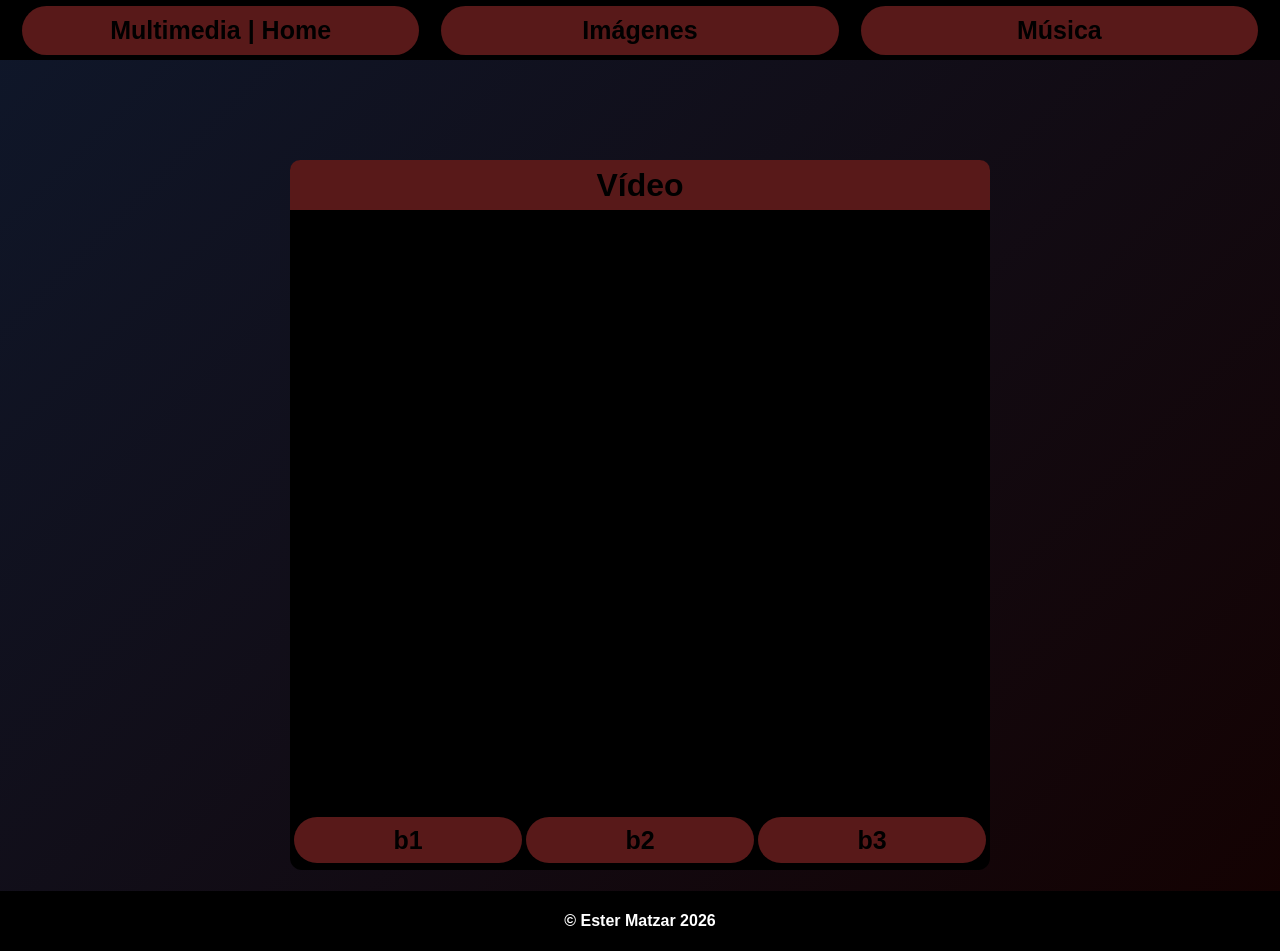
<file: index.html>
<!DOCTYPE html>
<html lang="es">
  <head>
    <meta charset="UTF-8">
    <meta name="viewport" content="width=device-width, initial-scale=1.0">
    <title>Multimedia | Home</title>
    <link rel="stylesheet" href="estilos.css">
  </head>
  <body>
    <header>
      <div id="nav">
      <a href="index.html">Multimedia | Home</a>
      <a href="img.html">Imágenes</a>
      <a href="musica.html">Música</a>
      </div>
    </header>
    <main id="main">
    <div id="T1"><h1>Vídeo</h1></div>
    <div id="Content"><iframe src="https://www.image2url.com/r2/default/videos/1786920798366-669d091a-f3fa-443d-a653-37ed7393bbbe.mp4" width="100%" height="100%" frameborder="0" webkitallowfullscreen="true" mozallowfullscreen="true" allowfullscreen></iframe></div>
    <div id="Controles">
    <div class="Bx">b1</div>
    <div class="Bx">b2</div>
    <div class="Bx">b3</div>
    </div>
    </main> 
    <div id="footer">
    <footer"
>
      <p>&copy; Ester Matzar 2026</p>
    </footer>
    </div>
  </body>
</html>
</file>
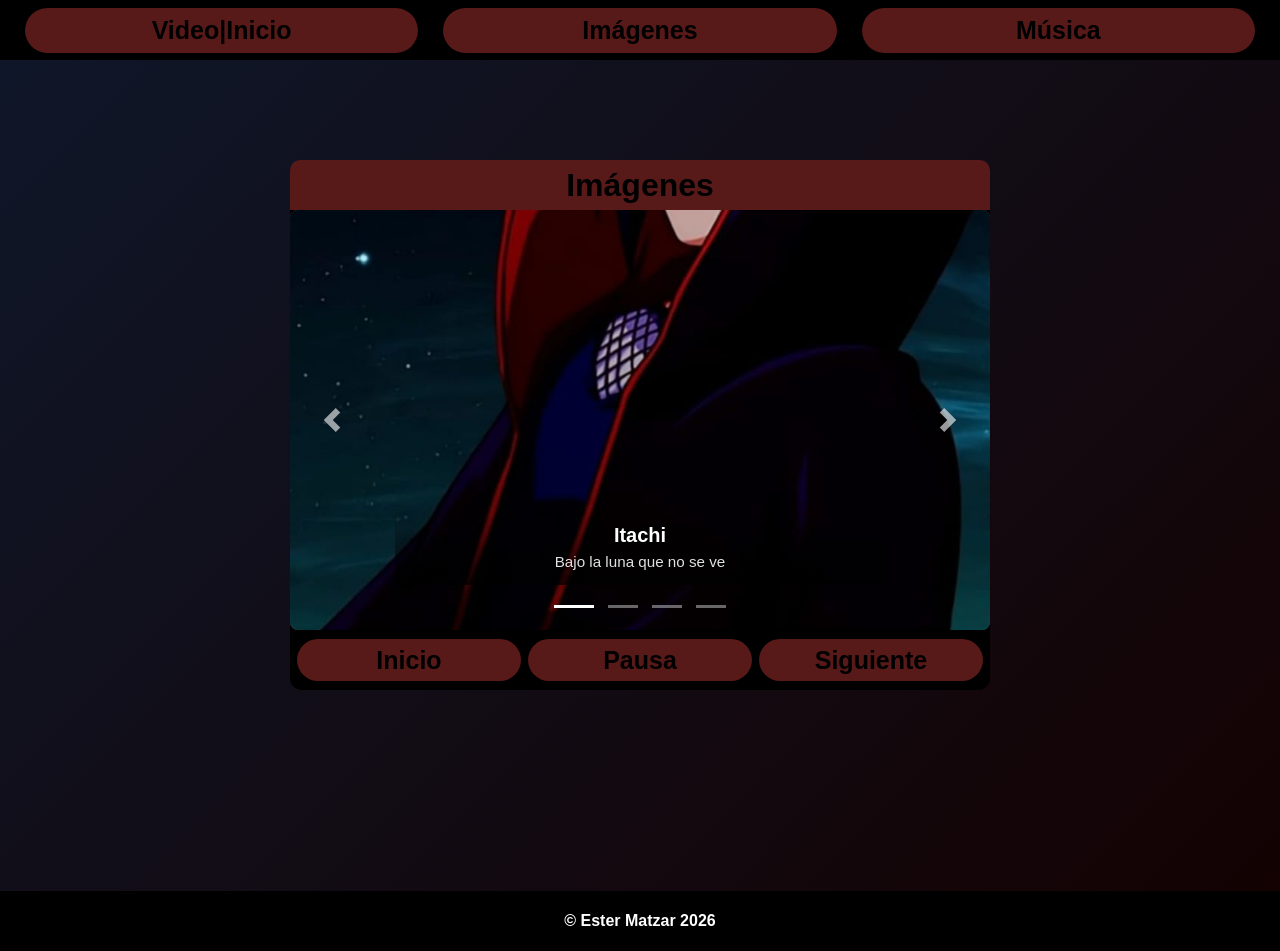
<file: img.html>
<!DOCTYPE html>
<html lang="es">
  <head>
    <meta charset="UTF-8">
    <meta name="v iewport" content="width=device-width, initial-scale=1.0">
    <title>Imágenes</title>
    <link rel="stylesheet" href="estilos.css">
    <link rel="stylesheet" href="carousel.css">
  </head>
  <body>
    <header>
      <div id="nav">
      <a href="index.html">Video|Inicio</a>
      <a href="img.html">Imágenes</a>
      <a href="musica.html">Música</a>
      </div>
    </header>
    <main id="main">
    <div id="T1"><h1>Imágenes</h1></div>
<div id="carouselExampleIndicators" class="carousel slide" data-ride="carousel">
  <ol class="carousel-indicators">
    <li data-target="#carouselExampleIndicators" data-slide-to="0" class="active"></li>
    <li data-target="#carouselExampleIndicators" data-slide-to="1"></li>
    <li data-target="#carouselExampleIndicators" data-slide-to="2"></li>
  </ol>
  <div class="carousel-inner">
    <div class="carousel-item active">
      <img class="d-block w-100" src="img/img1.jpg" alt="Luna">
        <div class="carousel-caption d-none d-md-block">
    <h5>Itachi</h5>
    <p>Bajo la luna que no se ve</p>
  </div>
    </div>
    <div class="carousel-item">
      <img class="d-block w-100" src="img/img2.jpg" alt="Itachi">
        <div class="carousel-caption d-none d-md-block">
    <h5>Ojos rojos</h5>
    <p>Itachi viendo hacia la camara</p>
  </div>
    </div>
    <div class="carousel-item">
      <img class="d-block w-100" src="img/img3.jpg" alt="Lago">
        <div class="carousel-caption d-none d-md-block">
    <h5>Itachi sobre lago</h5>
    <p>Refleja tiempo y a el mismo</p>
  </div>
    </div>
  </div>
  <a class="carousel-control-prev" href="#carouselExampleIndicators" role="button" data-slide="prev">
    <span class="carousel-control-prev-icon" aria-hidden="true"></span>
    <span class="sr-only">Previous</span>
  </a>
  <a class="carousel-control-next" href="#carouselExampleIndicators" role="button" data-slide="next">
    <span class="carousel-control-next-icon" aria-hidden="true"></span>
    <span class="sr-only">Next</span>
  </a>
  <div class="carousel-item">
      <img class="d-block w-100" src="img/img4.jpg" alt="Cuervos">
        <div class="carousel-caption d-none d-md-block">
    <h5>Cuervos</h5>
    <p>Posando frente a cuervos</p>
  </div>
    </div>
</div>
    <div id="Controles">
    <div class="Bx"></div>
    <div class="Bx"></div>
    <div class="Bx"></div>
    </div>
    </main> 
    <div id="footer">
    <footer>
      <p>&copy; Ester Matzar 2026</p>
    </footer>
    </div>
  <script src="carrousel.js"></script>
  </body>
</html>
</file>
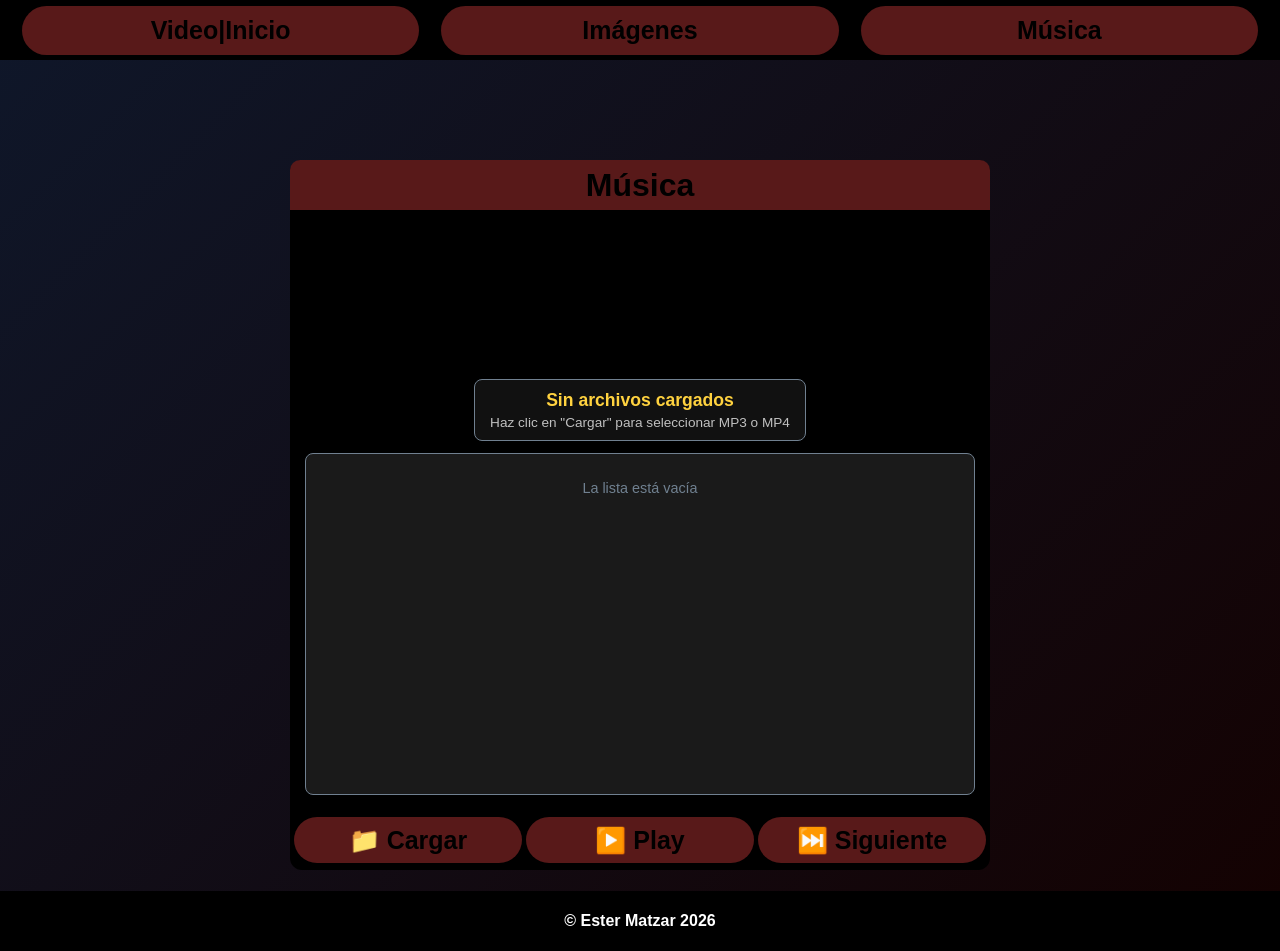
<file: musica.html>
<!DOCTYPE html>
<html lang="es">
  <head>
    <meta charset="UTF-8">
    <meta name="v iewport" content="width=device-width, initial-scale=1.0">
    <title>Música</title>
    <link rel="stylesheet" href="estilos.css">
    <link rel="stylesheet" href="reproductor.css">
  </head>
  <body>
    <header>
      <div id="nav">
      <a href="index.html">Video|Inicio</a>
      <a href="img.html">Imágenes</a>
      <a href="musica.html">Música</a>
      </div>
    </header>
    <main id="main">
    <div id="T1"><h1>Música</h1></div>
   <div id="Content">
    <input type="file" id="file-input" accept="audio/mp3, audio/mpeg, video/mp4, audio/mp4" multiple style="display: none;">
    <div id="media-screen" class="media-screen">
<video id="media-player" playsinline></video>
<div id="player-display" class="player-display">
<div id="track-title" class="track-title">Sin archivos cargados</div>
<div id="track-status" class="track-status">Haz clic en "Cargar" para seleccionar MP3 o MP4</div>
</div>
</div>
<div class="playlist-container">
<ul id="playlist" class="playlist">
<li class="playlist-empty">La lista está vacía</li>
</ul>
</div>
</div>

  </div>
   <div id="Controles">
  <div class="Bx" id="btn-cargar">📁 Cargar</div>
  <div class="Bx" id="btn-play">▶️ Play</div>
  <div class="Bx" id="btn-siguiente">⏭️ Siguiente</div>
  </div>
    </main> 
    <div id="footer">
    <footer>
      <p>&copy; Ester Matzar 2026</p>
    </footer>
    </div>
    <script src="musica.js"></script>
  </body>
</html>
</file>
<file: estilos.css>
body {
  font-family: sans-serif;  
  height: 100vh;
  margin: 0;
  background: linear-gradient(-45deg, white, #5f0303, #5c0909, #140202, #0f172a);
  background-size: 400% 400%;
  animation:
    degradadoEnMovimiento 35s ease infinite;
}
@keyframes degradadoEnMovimiento {
  0% {
    background-position: 0% 50%;
  }
  50% {
    background-position: 100% 50%;
  }
  100% {
    background-position: 0% 50%;
  }
}
#nav{
  height:60px;
  background-color: rgb(0, 0, 0);
  display:flex;
  justify-content: space-evenly;
  align-items: center;
}
#nav a{
  width:30.75%;
  height:75%;
  padding:2px;
  background-color: #581919;
  align-items: center;
  justify-content: center;
  display: flex;
  text-decoration: none;
  color:#000;
  font-weight: bold;
  font-size: 25px;
  border-radius: 60px;
}
#main {
  margin-bottom: 0px;
  margin:10px auto;
  width: 700px;
  height:500px;
  background-color: rgb(0, 0, 0);
  border-radius: 12px;
  margin-top: 100px;
} 
#T1 {
  width: auto;
  height: 50px;
  background-color: #581919;
  border-radius: 10px 10px 0px 0px;
  align-items: center;
  display: flex;
  justify-content: center;
  color:#000;
}
#T1 h1 {
  font-weight: bold;
  font-size: 2em;
}
#Content {
  width: auto;
  height: 600px;
  background-color: rgb(0, 0, 0);
  align-items: center;
  display: flex;
  justify-content: center;
}
#Controles {
  background-color: rgb(0, 0, 0);
  border-radius: 0px 0px 12px 12px;
  height: 60px;
  width: auto;
  margin: 0 0;
  display: flex;
  align-items: center;
  justify-content: space-evenly;
}
.Bx {
  width:32%;
  height:70%;
  padding:2px;
  background-color:#581919;
  color:#000;
  font-weight: bold;  
  font-size: 25px;
  border-radius: 60px;
  align-items: center;
  justify-content: center;
  display: flex;
}
#nav a:hover{
  color:#000000;
  background-color: #471414ad;
  text-decoration: underline;
}
#footer{
  margin-top: 231px;
  height:60px;
  background-color: rgb(0, 0, 0);
  display:flex; 
  justify-content: space-evenly;
  align-items: center;
  color: white;
  font-weight: bold;
}

.Bx:hover {
 color:#000000;
  background-color: #471414ad;
  text-decoration: underline;
}

.Bx:active {
  transform: translateY(0);
  box-shadow: 0 2px 4px rgba(0, 0, 0, 0.2);
}
</file>
<file: carousel.css>
/* ==========================================================================
   Estilos CSS para Carrusel e Interfaz (estilos.css)
   ========================================================================== */

/* Reseteo básico y tipografía */
* {
  box-sizing: border-box;
  margin: 0;
  padding: 0;
}

/* Contenedor Principal */

/* Título */


/* Estructura del Carrusel */


.carousel {
  position: relative;
  width: 100%;
  height: 420px;
  background-color: #4a4a4a; /* Fondo gris igual a la captura de pantalla */
  border-radius: 8px;
  overflow: hidden;
}

.carousel-inner {
  position: relative;
  width: 100%;
  height: 100%;
}

/* Diapositivas (Items) */
.carousel-item {
  position: absolute;
  top: 0;
  left: 0;
  width: 100%;
  height: 100%;
  opacity: 0;
  visibility: hidden;
  transition: opacity 0.6s ease-in-out, transform 0.6s ease-in-out;
  transform: scale(0.98);
}

.carousel-item.active {
  opacity: 1;
  visibility: visible;
  transform: scale(1);
}

/* Imágenes */
.carousel-item img {
  width: 100%;
  height: 100%;
  object-fit: cover;
  display: block;
}

/* En caso de que no haya imagen o mientras carga, muestra fondo gris neutro estilo Bootstrap */
.carousel-item:not(:has(img[src])):after {
  content: attr(data-placeholder);
  display: flex;
  align-items: center;
  justify-content: center;
  height: 100%;
  font-size: 2.5rem;
  color: #777;
}

/* Pie de foto / Leyenda (Caption) igual a la captura */
.carousel-caption {
  position: absolute;
  right: 15%;
  bottom: 45px;
  left: 15%;
  z-index: 10;
  padding-top: 15px;
  padding-bottom: 15px;
  color: #ffffff;
  text-align: center;
  background: linear-gradient(transparent, rgba(0, 0, 0, 0.75));
  border-radius: 6px;
}

.carousel-caption h5 {
  font-size: 1.25rem;
  font-weight: 700;
  margin-bottom: 6px;
  text-shadow: 0 1px 3px rgba(0, 0, 0, 0.9);
}

.carousel-caption p {
  font-size: 0.95rem;
  color: #e0e0e0;
  margin: 0;
  text-shadow: 0 1px 2px rgba(0, 0, 0, 0.8);
}

/* Indicadores inferiores (Líneas horizontales) */
.carousel-indicators {
  position: absolute;
  right: 0;
  bottom: 12px;
  left: 0;
  z-index: 15;
  display: flex;
  justify-content: center;
  gap: 8px;
  padding-left: 0;
  margin-right: 15%;
  margin-left: 15%;
  list-style: none;
}

.carousel-indicators li {
  box-sizing: content-box;
  flex: 0 1 auto;
  width: 30px;
  height: 3px;
  margin-right: 3px;
  margin-left: 3px;
  text-indent: -999px;
  cursor: pointer;
  background-color: rgba(255, 255, 255, 0.4);
  background-clip: padding-box;
  border-top: 10px solid transparent;
  border-bottom: 10px solid transparent;
  transition: opacity 0.6s ease, background-color 0.3s ease, width 0.3s ease;
  border-radius: 2px;
}

.carousel-indicators li.active {
  background-color: #ffffff;
  opacity: 1;
  width: 40px;
}

/* Botones Flecha Anterior / Siguiente */
.carousel-control-prev,
.carousel-control-next {
  position: absolute;
  top: 0;
  bottom: 0;
  z-index: 20;
  display: flex;
  align-items: center;
  justify-content: center;
  width: 12%;
  color: #fff;
  text-align: center;
  opacity: 0.6;
  transition: opacity 0.25s ease, background-color 0.25s ease;
  cursor: pointer;
  text-decoration: none;
}

.carousel-control-prev {
  left: 0;
}

.carousel-control-next {
  right: 0;
}

.carousel-control-prev:hover,
.carousel-control-next:hover {
  opacity: 1;
  background-color: rgba(0, 0, 0, 0.2);
}

/* Iconos de Flecha en la captura */
.carousel-control-prev-icon,
.carousel-control-next-icon {
  display: inline-block;
  width: 24px;
  height: 24px;
  background-repeat: no-repeat;
  background-position: center;
  background-size: 100% 100%;
}

.carousel-control-prev-icon {
  background-image: url("data:image/svg+xml;charset=utf8,%3Csvg xmlns='http://www.w3.org/2000/svg' fill='%23fff' viewBox='0 0 8 8'%3E%3Cpath d='M5.25 0l-4 4 4 4 1.5-1.5-2.5-2.5 2.5-2.5-1.5-1.5z'/%3E%3C/svg%3E");
}

.carousel-control-next-icon {
  background-image: url("data:image/svg+xml;charset=utf8,%3Csvg xmlns='http://www.w3.org/2000/svg' fill='%23fff' viewBox='0 0 8 8'%3E%3Cpath d='M2.75 0l-1.5 1.5 2.5 2.5-2.5 2.5 1.5 1.5 4-4-4-4z'/%3E%3C/svg%3E");
}

.sr-only {
  position: absolute;
  width: 1px;
  height: 1px;
  padding: 0;
  overflow: hidden;
  clip: rect(0, 0, 0, 0);
  white-space: nowrap;
  border: 0;
}

/* Controles Inferiores B1, B2, B3 */

/* Notificación Flotante (Toast) para interacciones de botones */
#toast-notification {
  position: fixed;
  bottom: 20px;
  right: 20px;
  background-color: #440f0f;
  color: white;
  padding: 12px 20px;
  border-radius: 8px;
  box-shadow: 0 4px 12px rgba(0, 0, 0, 0.3);
  font-size: 0.9rem;
  font-weight: 500;
  opacity: 0;
  transform: translateY(20px);
  transition: all 0.3s ease;
  pointer-events: none;
  z-index: 1000;
}

#toast-notification.show {
  opacity: 1;
  transform: translateY(0);
}
</file>
<file: reproductor.css>
/* ==========================================================================
   musica.css - Estilos específicos para el reproductor en #content
   ========================================================================== */

/* Configuración interna del contenedor #content */
#Content {
    display: flex;
    flex-direction: column;
    justify-content: space-between;
    align-items: center;
    padding: 15px;
    box-sizing: border-box;
    gap: 12px;
}

/* Visor de la canción en reproducción */
.player-display {
    width: 100%;
    background-color: #111111;
    border: 1px solid #708090;
    border-radius: 8px;
    padding: 10px 15px;
    text-align: center;
    box-sizing: border-box;
}

.track-title {
    font-size: 1.1em;
    font-weight: bold;
    color: #ffd23f; /* Color beige/dorado original */
    white-space: nowrap;
    overflow: hidden;
    text-overflow: ellipsis;
}

.track-status {
    font-size: 0.85em;
    color: #C0C0C0;
    margin-top: 4px;
}

/* Lista de reproducción (Playlist) */
.playlist-container {
    width: 100%;
    flex-grow: 1;
    background-color: #1a1a1a;
    border: 1px solid #708090;
    border-radius: 8px;
    overflow-y: auto;
    padding: 6px;
    box-sizing: border-box;
}

.playlist {
    list-style: none;
    padding: 0;
    margin: 0;
}

.playlist-empty {
    color: #708090;
    text-align: center;
    padding: 20px;
    font-size: 0.9em;
}

/* Ítem individual de la playlist */
.playlist-item {
    padding: 8px 12px;
    margin-bottom: 5px;
    background-color: #2b2b2b;
    border-radius: 6px;
    display: flex;
    justify-content: space-between;
    align-items: center;
    cursor: pointer;
    font-size: 0.85em;
    color: #FFFAF0;
    transition: background-color 0.2s ease, color 0.2s ease;
}

.playlist-item:hover {
    background-color: #3a3a3a;
}

/* Canción que se está reproduciendo actualmente */
.playlist-item.active {
    background-color: #708090;
    color: #EEE8AA;
    font-weight: bold;
    border-left: 4px solid #EEE8AA;
}

/* Canción que ya ha sido reproducida */
.playlist-item.played {
    color: #888888;
    text-decoration: line-through;
}

.playlist-item.played.active {
    text-decoration: none; /* Mantener texto normal si vuelve a ser la activa */
}

/* Barra de desplazamiento personalizada para la playlist */
.playlist-container::-webkit-scrollbar {
    width: 6px;
}

.playlist-container::-webkit-scrollbar-thumb {
    background-color: #708090;
    border-radius: 3px;
}

/* Interacción visual para los botones .Bx */
.Bx {
    cursor: pointer;
    user-select: none;
    font-weight: bold;
    transition: background-color 0.2s ease, color 0.2s ease, transform 0.1s ease;
}

.Bx:hover {
color:#000000;
  background-color: #471414ad;
  text-decoration: underline;
}

.Bx:active {
    transform: scale(0.96);
}
</file>
